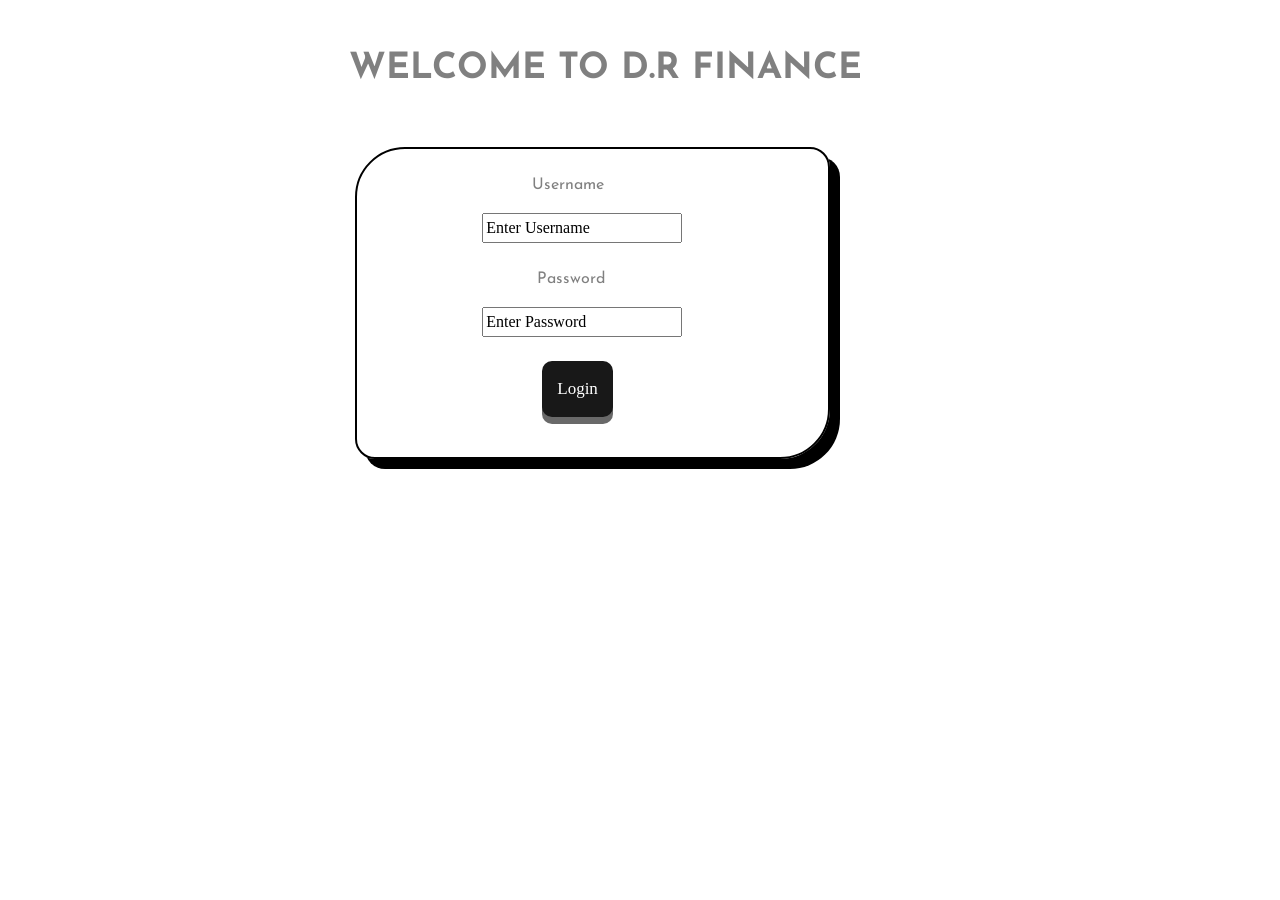
<file: D.R Finanace/html/index.html>
<!DOCTYPE html>
<html lang="en">
<head>
<link rel="preconnect" href="https://fonts.gstatic.com">
<link href="https://fonts.googleapis.com/css2?family=Josefin+Sans:ital,wght@1,500&family=Mate+SC&display=swap" rel="stylesheet">

<link rel="preconnect" href="https://fonts.gstatic.com">
<link href="https://fonts.googleapis.com/css2?family=Merriweather:wght@300&display=swap" rel="stylesheet">

  <title>D.R FINANCE</title>
  <br><br>
    <b><strong> <h5 style="font-weight:800;text-align : center;  color: gray;   font-size:36px;margin-right:70px">WELCOME TO D.R FINANCE</h5><br><br>
</b></strong>
  <meta charset="utf-8">
  <meta name="viewport" content="width=device-width, initial-scale=1">
  <link rel="stylesheet" href="https://maxcdn.bootstrapcdn.com/bootstrap/4.5.2/css/bootstrap.min.css">
  <script src="https://ajax.googleapis.com/ajax/libs/jquery/3.5.1/jquery.min.js"></script>
  <script src="https://cdnjs.cloudflare.com/ajax/libs/popper.js/1.16.0/umd/popper.min.js"></script>
  <script src="https://maxcdn.bootstrapcdn.com/bootstrap/4.5.2/js/bootstrap.min.js"></script>
</head>
<body>
</head>
<body>





<style>

h1,p{
    font-family: 'Merriweather', serif;
}
 #cen{
 
    display: block;
  margin-left: auto;
  margin-right: auto;
  width: 50%;



}
#ambu {
  padding: 15px ;
  font-size: 17px;
  text-align: center;
  cursor: pointer;
  outline: none;
  color: white;
  background-color:#181818	;
  border: none;
  border-radius: 10px;
  box-shadow: 0 7px dimgray ;
}

#ambu:hover {background-color: 	burlywood;	 	}



</style>
 
  <div class="container">
  <div class="row">
    <div class="col-sm-3">

    </div>
    <div class="col-sm-5" style=" box-shadow: 10px 10px black; border: 2px solid black;border-radius: 50px 20px ">
    <br>
    <div id="cen">
   <p style="color:gray;"> &nbsp; &nbsp; &nbsp; &nbsp; &nbsp;&nbsp;Username </p>
     <input required="required" value="Enter Username" id="amt" type="text" >
    <br><br>
    <p style="color:gray;"> &nbsp; &nbsp; &nbsp; &nbsp; &nbsp;&nbsp; Password </p>
  <input required="required" value="Enter Password" id="amt" type="text" >
  <br><br>
  <div style="display: flex;">
  	&nbsp; &nbsp; &nbsp;&nbsp;	&nbsp; &nbsp; &nbsp;&nbsp;	&nbsp;
  	<a href="agent.html">
   <button type="button" id="ambu" class="btn btn" onclick="myFn()">Login</button> 
</a>
</div>

<br> 
<b><strong><p style="text-align:center;font-size:15px" id="op"></p></b></strong>
    </div>
    </div>
    <div class="col-sm-4" >
     
    </div>
    
  </div>  
</div>
<br><br>
<!-- <h5 style="margin-right:70px; color:darkgrey ">Ⓒ Everyone Can Get Rich </h5> -->

<style>
body {
    background: url("https://images.pexels.com/photos/773953/pexels-photo-773953.jpeg?auto=compress&cs=tinysrgb&dpr=2&h=650&w=940") no-repeat center center fixed;
    background-size: cover;
    font-family: 'Droid Serif', serif;
}
	h1,h3,h5,button{
		text-align: center;

	}

  p,h5
  {
   font-family: 'Josefin Sans', sans-serif;
  }
</style>

<br>

</body>
</html>
</file>
